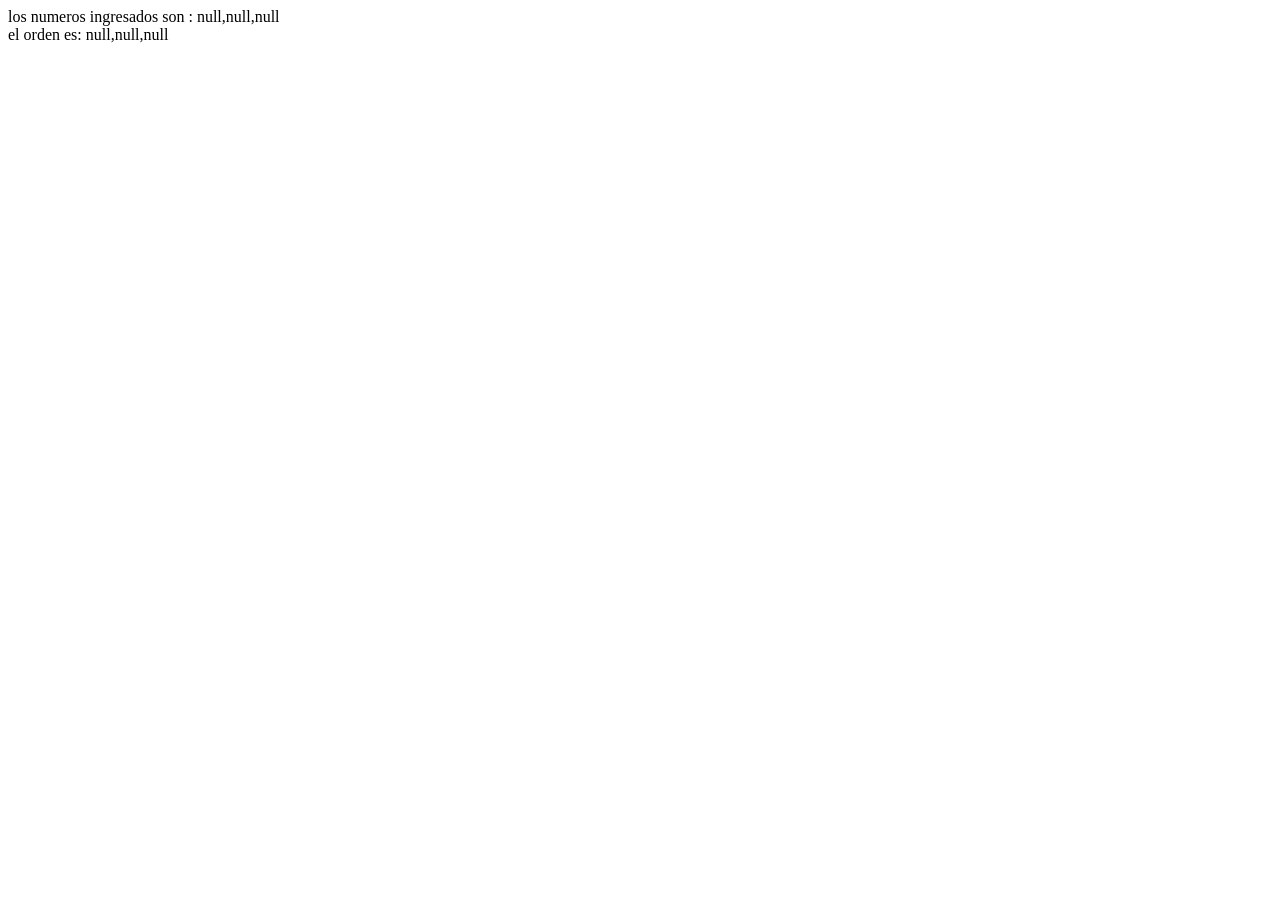
<file: ClasesDeJavaScript/Clase6/Ejercicio/index.html>
<!DOCTYPE html>
<html lang="en">
<head>
    <meta charset="UTF-8">
    <meta http-equiv="X-UA-Compatible" content="IE=edge">
    <meta name="viewport" content="width=device-width, initial-scale=1.0">
    <title>Document</title>
</head>
<body>
    <div id="numbers"></div>
    <div id="result"></div>
    <script src="Script.js"></script>
</body>
</html>
</file>
